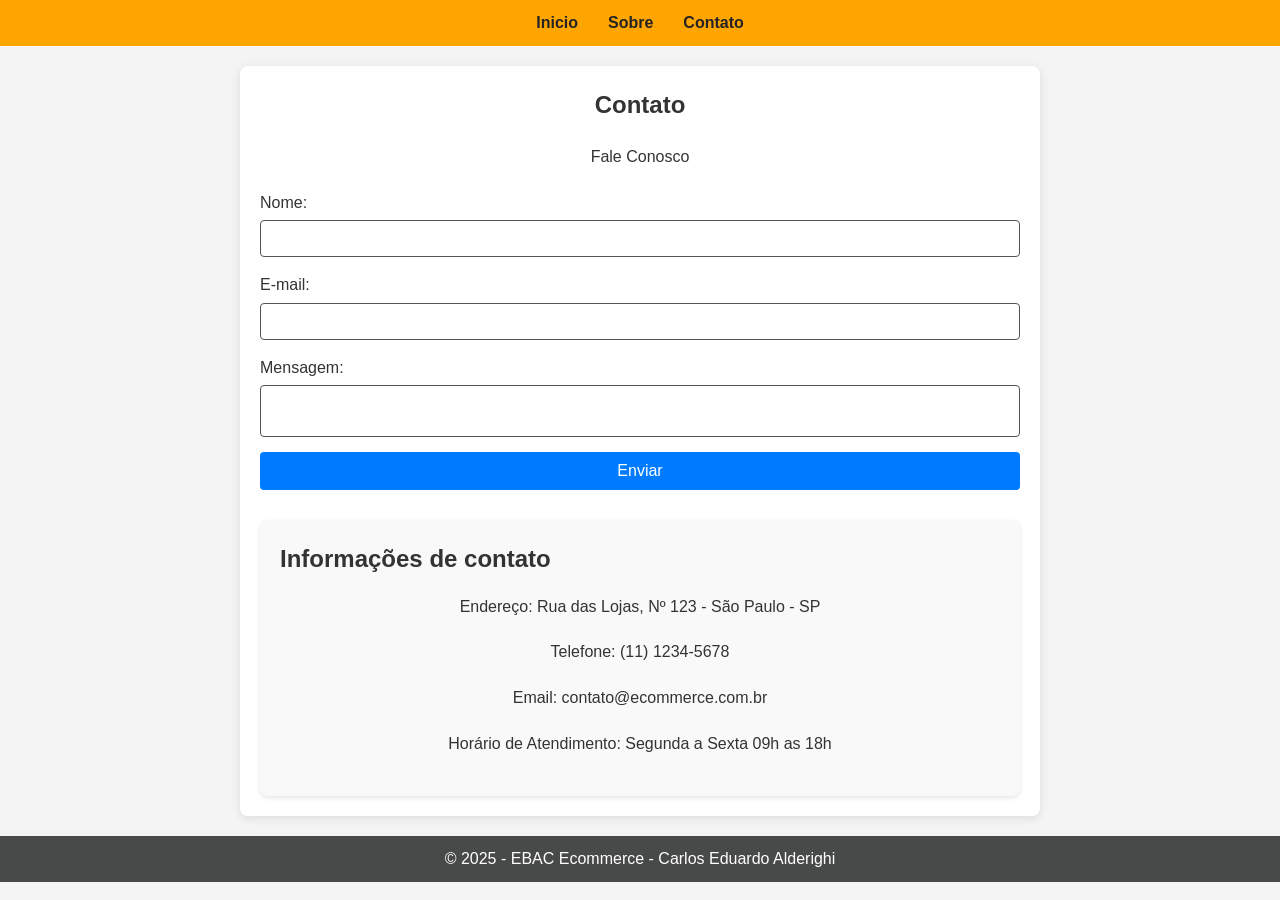
<file: indexContato.html>
<!DOCTYPE html>
<html lang="pt-br">
<head>
    <meta charset="UTF-8">
    <meta name="viewport" content="width=device-width, initial-scale=1.0">
    <link rel="stylesheet" href="/mainContact.css">
    <title>Contato | Meu Ecommerce</title>
</head>
<body>
    <header>
        <nav>
            <ul>
                <li><a href="/index.html">Inicio</a></li>
                <li><a href="/indexSobre.html">Sobre</a></li>
                <li><a href="#contact-form">Contato</a></li>
            </ul>
        </nav>
    </header>
    <main>
        <section class="contact-section">
            <h1>Contato</h1>
            <p>Fale Conosco</p>
            <form id="contact-form">
                <label for="name">Nome: </label>
                <input type="text" id="name" required>
                <label for="email">E-mail: </label>
                <input type="email" name="email" id="email" required>
                <label for="message">Mensagem:</label>
                <textarea name="message" id="message" required></textarea>
                <button type="submit">Enviar</button>
            </form>
            <div class="contact-info">
                <h2>Informações de contato</h2>
                <p>Endereço: Rua das Lojas, Nº 123 - São Paulo - SP</p>
                <p>Telefone: (11) 1234-5678</p>
                <p>Email: contato@ecommerce.com.br</p>
                <p>Horário de Atendimento: Segunda a Sexta 09h as 18h</p>
            </div>
        </section>
    </main>
    <footer>
        <p>&copy; 2025 - EBAC Ecommerce - Carlos Eduardo Alderighi</p>
    </footer>
    <script src="/scriptContact.js"></script>
</body>
</html>
</file>
<file: mainContact.css>
/* Reset básico */
* {
    margin: 0;
    padding: 0;
    box-sizing: border-box;
}

body {
    font-family: Arial, sans-serif;
    line-height: 1.6;
    background-color: #f4f4f4;
    color: #333;
}

header {
    background:#ffa500;
    color: #fff;
    padding: 10px 0;
}

nav ul {
    list-style: none;
    display: flex;
    justify-content: center;
}

nav ul li {
    margin: 0 15px;
}

nav ul li a {
    color: #262323;
    text-decoration: none;
    font-weight: bold;
}

nav ul li a:hover {
    text-decoration: underline;
}

main {
    max-width: 800px;
    margin: 20px auto;
    padding: 20px;
    background: #fff;
    border-radius: 8px;
    box-shadow: 0 2px 10px rgba(0, 0, 0, 0.1);
}

.contact-section h1 {
    text-align: center;
    margin-bottom: 20px;
}

.contact-section p {
    text-align: center;
    margin-bottom: 20px;
}

form {
    display: flex;
    flex-direction: column;
}

form label {
    margin-bottom: 5px;
}

form input, form textarea {
    padding: 10px;
    margin-bottom: 15px;
    border: 1px solid #575151;
    border-radius: 4px;
}

form textarea{
    resize: none;
}

form button {
    padding: 10px;
    background: #007BFF;
    color: #fff;
    border: none;
    border-radius: 4px;
    cursor: pointer;
    font-size: 16px;
}

form button:hover {
    background: #0056b3;
}

.contact-info {
    margin-top: 30px;
    padding: 20px;
    background: #f9f9f9;
    border-radius: 8px;
    box-shadow: 0 2px 5px rgba(0, 0, 0, 0.1);
}

.contact-info h2 {
    margin-bottom: 15px;
}

footer {
    text-align: center;
    padding: 10px 0;
    background: #484949;
    color: #fff;
    position: relative;
    bottom: 0;
    width: 100%;
    margin-top: 20px;
}
</file>
